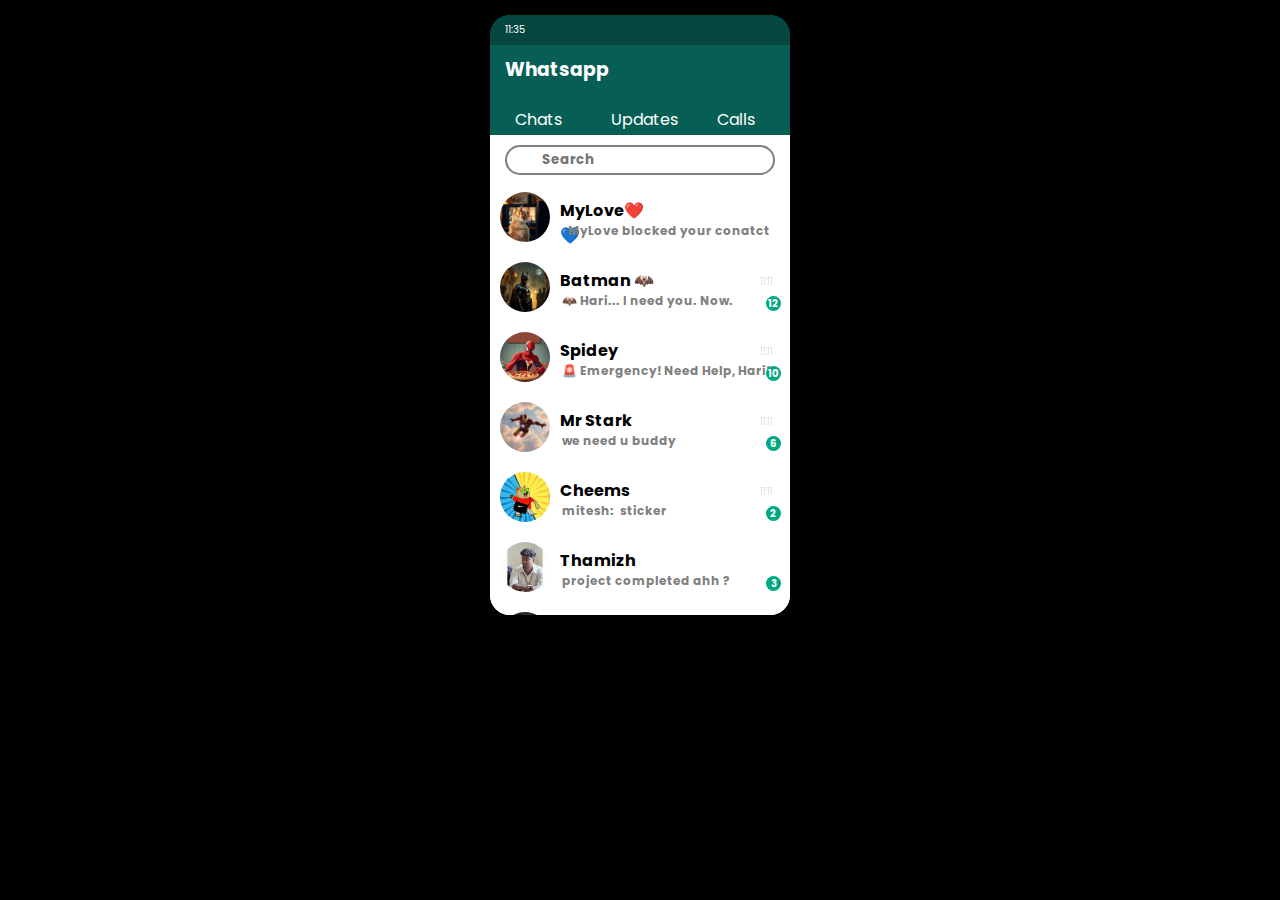
<file: index.html>
<!DOCTYPE html>
<html lang="en">
  <head>
    <meta charset="UTF-8" />
    <meta name="viewport" content="width=device-width, initial-scale=1.0" />
    <title>Document</title>
    <link
      rel="stylesheet"
      href="https://cdnjs.cloudflare.com/ajax/libs/font-awesome/6.5.1/css/all.min.css"
      integrity="sha512-DTOQO9RWCH3ppGqcWaEA1BIZOC6xxalwEsw9c2QQeAIftl+Vegovlnee1c9QX4TctnWMn13TZye+giMm8e2LwA=="
      crossorigin="anonymous"
      referrerpolicy="no-referrer"
    />
    <link rel="stylesheet" href="/css/style.css" />
  </head>
  <body class="mainbody">
    <main>
      <nav>
        <ul class="top">
          <li>11:35</li>
          <li><i class="fa-solid fa-tower-broadcast"></i></li>
          <li><i class="fa-solid fa-battery-three-quarters"></i></li>
        </ul>
        <ul class="middle">
          <li><h3>whatsapp</h3></li>
          <li><i class="fa-solid fa-magnifying-glass"></i></li>
          <li><i class="fa-solid fa-ellipsis-vertical"></i></li>
        </ul>
        <ul class="bottom">
          <li><a href="chat.html" target="frame">chats</a></li>
          <li><a href="update.html" target="frame">updates</a></li>
          <li>
            <a
              href="calls.html  "
              target="frame"
              >calls</a
            >
          </li>
        </ul>
      </nav>
      <iframe src="chat.html" frameborder="1" name="frame" > </iframe>
    </main>
  </body>
</html>
</file>
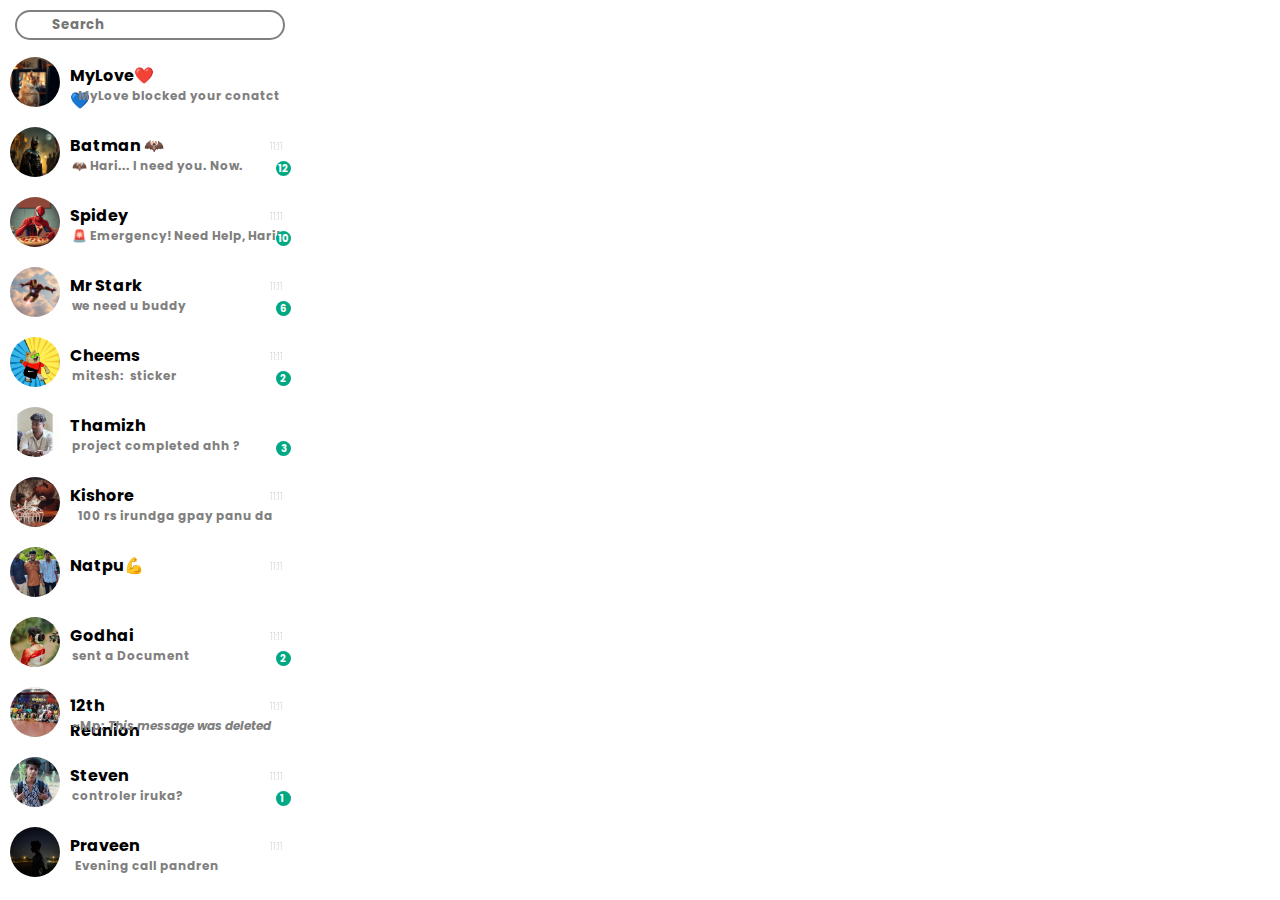
<file: chat.html>
<!DOCTYPE html>
<html lang="en">
  <head>
    <meta charset="UTF-8" />
    <meta name="viewport" content="width=device-width, initial-scale=1.0" />
    <title>Document</title>
    <link rel="stylesheet" href="/css/chat.css" />
    <link rel="preconnect" href="https://fonts.googleapis.com" />
    <link rel="preconnect" href="https://fonts.gstatic.com" crossorigin />
    <link
      href="https://fonts.googleapis.com/css2?family=Montserrat&family=Nothing+You+Could+Do&family=Poppins&display=swap"
      rel="stylesheet"
    />
    <link
      rel="stylesheet"
      href="https://cdnjs.cloudflare.com/ajax/libs/font-awesome/6.5.1/css/all.min.css"
      integrity="sha512-DTOQO9RWCH3ppGqcWaEA1BIZOC6xxalwEsw9c2QQeAIftl+Vegovlnee1c9QX4TctnWMn13TZye+giMm8e2LwA=="
      crossorigin="anonymous"
      referrerpolicy="no-referrer"
    />
  </head>
  <body>
    <div class="search">
      <i class="fa-solid fa-magnifying-glass"></i>
      <input  type="text" name="" id="" placeholder="search">
    </div>
    <div>
      <img src="/images/cat.png" alt="error-404" />
      <h4>MyLove❤️💙</h4>
      <p> &nbsp;<i class="fa-solid fa-ban"></i> MyLove blocked your conatct </p>
      <h6><i class="fa-solid fa-map-pin " style="font-size: 20px;"></i></h6>
    </div>
    <div>
      <img src="/images/batman.png" alt="error-404" />
      <h4>batman 🦇</h4>
      <p>🦇 Hari... I need you. Now.</p>
      <div class="notification">
       <span>12</span>
      </div>

      <h6>11:11</h6>
    </div>
    <div>
      <img src="/images/spiderman.png" alt="error-404" />
      <h4>spidey </h4>
      <p>🚨 Emergency! Need Help, Hari!</p>
       <div class="notification">
       <span>10</span>
      </div>
      <h6>11:11</h6>
    </div>
      <div>
      <img src="/images/ironman.png" alt="error-404" />
      <h4>mr stark </h4>
      <p>we need u buddy</p>
      <div class="notification">
       <span>6</span>
      </div>
      <h6>11:11</h6>
    </div>
    <div>
      <img src="/images/teamop.png" alt="error-404" />
      <h4>cheems</h4>
      <p>mitesh: <i class="fa-solid fa-note-sticky"></i>&nbsp;sticker</p>
      <div class="notification">
       <span>2</span>
      </div>
      <h6>11:11</h6>
    </div>
     <div>
      <img src="/images/thamizh.png" alt="error-404" />
      <h4>thamizh</h4>
      <p>project completed ahh ?</p>
       <div class="notification">
       <span>3</span>
      </div>
    </div>
    <div>
      <img src="/images/kishore.png" alt="error-404" />
      <h4>kishore</h4>
      <p><i class="fa-solid fa-check"></i>&nbsp;&nbsp;100 rs irundga gpay panu da</p>
      
      <h6>11:11</h6>
    </div>
    <div>
      <img src="/images/natpu.png" alt="error-404" />
      <h4>natpu💪</h4>
      <p>
        <i class="fa-solid fa-check-double" style="color: #53bdeb"></i>&nbsp;&nbsp;<i
          class="fa-solid fa-camera"
        ></i>
      </p>
      <h6>11:11</h6>
    </div>
   
    <div>
      <img src="/images/godhai.png" alt="error-404" />
      <h4>godhai</h4>
      <p>sent a Document</p>
          <div class="notification">
       <span>2</span>
      </div>
      <h6>11:11</h6>
    </div>
    <div>
      <img src="/images/12.png" alt="error-404" />
      <h4>12th reunion</h4>
      <p>~Mp:&nbsp;<i class="fa-solid fa-ban"></i><i>This message was deleted</i></p>
      <h6>11:11</h6>
    </div>
    <div>
      <img src="/images/steven.png" alt="error-404" />
      <h4>steven</h4>
      <p>controler iruka?</p>
      <div class="notification">&nbsp;  1</div>
      <h6>11:11</h6>
    </div>
   
    <div>
      <img src="/images/praveen.png" alt="error-404" />
      <h4>praveen</h4>
      <p><i class="fa-solid fa-check-double"> &nbsp;</i>Evening call pandren</p>
      <h6>11:11</h6>
    </div>
   
   
   
  </body>
</html>
</file>
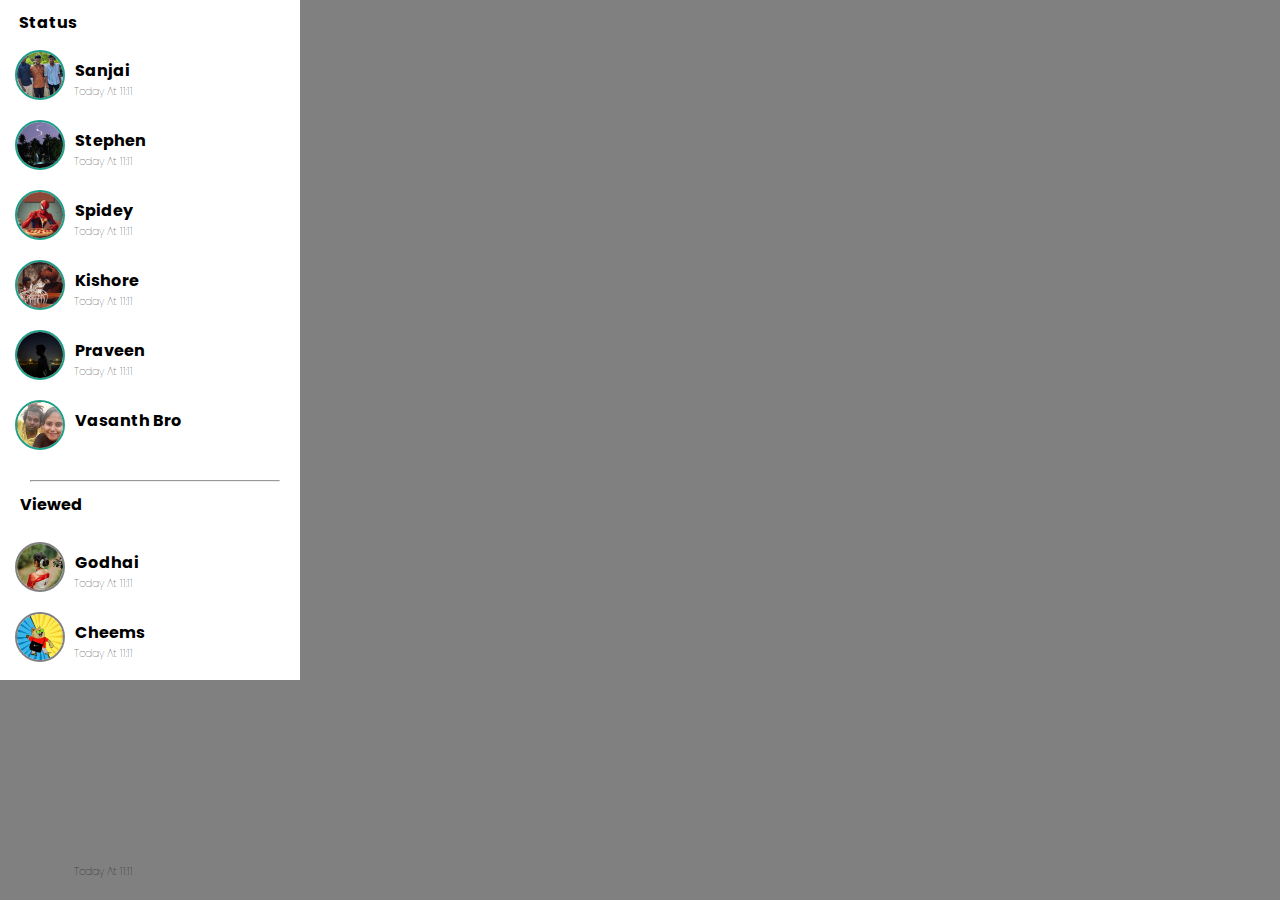
<file: update.html>
<!DOCTYPE html>
<html lang="en">
  <head>
    <meta charset="UTF-8" />
    <meta name="viewport" content="width=device-width, initial-scale=1.0" />
    <title>Document</title>
    <link rel="stylesheet" href="/css/update.css" />
    <link rel="preconnect" href="https://fonts.googleapis.com" />
    <link rel="preconnect" href="https://fonts.gstatic.com" crossorigin />
    <link
      href="https://fonts.googleapis.com/css2?family=Montserrat&family=Nothing+You+Could+Do&family=Poppins&display=swap"
      rel="stylesheet"
    />
    <link
      rel="stylesheet"
      href="https://cdnjs.cloudflare.com/ajax/libs/font-awesome/6.5.1/css/all.min.css"
      integrity="sha512-DTOQO9RWCH3ppGqcWaEA1BIZOC6xxalwEsw9c2QQeAIftl+Vegovlnee1c9QX4TctnWMn13TZye+giMm8e2LwA=="
      crossorigin="anonymous"
      referrerpolicy="no-referrer"
    />
  </head>
  <body>
    <nav>
      <li><i class="fa-solid fa-arrow-left"></i>  </li>
      <li><h4>status</h4></li>
      <li><i class="fa-solid fa-ellipsis-vertical"></i></li>
    </nav>
    <div class="half"><img src="/images/natpu.png" alt="error-404"><p>sanjai</p><br>
    <h6>today at 11:11</h6></div>
    <div ><img src="/images/stephen.png" alt="error-404"><p>stephen</p><br>
    <h6>today at 11:11</h6></div>
    <div><img src="/images/spiderman.png" alt="error-404"><p>spidey</p><br>
    <h6>today at 11:11</h6></div>
    <div><img src="/images/kishore.png" alt="error-404"><p>kishore</p><br>
    <h6>today at 11:11</h6></div>
    <div><img src="/images/praveen.png" alt="error-404"><p>praveen</p><br>
    <h6>today at 11:11</h6></div>
    <div><img src="/images/vasanth.png" alt="error-404"><p>vasanth bro</p><br>
    <h6></h6></div>
    <hr>
    
    <h4 class="view">viewed</h4>
    <br>

    
    <h6>today at 11:11</h6></div>
    <div class="one"><img src="/images/godhai.png" alt="error-404"><p>godhai</p><br>
    <h6>today at 11:11</h6></div>
    <div class="two"><img src="/images/teamop.png" alt="error-404"><p>cheems</p><br>
    <h6>today at 11:11</h6></div>
  </body>
</html>
</file>
<file: css/style.css>
@import url('https://fonts.googleapis.com/css2?family=Montserrat&family=Nothing+You+Could+Do&family=Poppins&display=swap');

*{
    margin: 0;
    padding: 0;
    box-sizing: border-box;
    text-transform: capitalize;
    font-family: 'Montserrat', sans-serif;
font-family: 'Nothing You Could Do', cursive;
font-family: 'Poppins', sans-serif;
}
main{
    width: 300px;
    height: 600px;
    
    margin: 15px auto;
    border-radius: 20px;
    text-transform: capitalize;
    box-shadow: -2px -2px 2px 2px black, 2px 2px 2px 2px black;
    
   
    
    
}
.mainbody{
   background-color:black;
}

* li{
    list-style-type: none;
    display: inline-block;
}
* a{
    text-decoration: none;
    color: white;
}
main nav{
    width: 100%;
    height: 20%;
    background-color:#075E54 ;
    border-radius: 20px 20px 0px 0px;
    color: white;
    position: relative;
}
nav .top{
    font-size: 10px;
    
    margin-top: 10px;
    height: 30px;
    line-height: 30px;
    border-radius: inherit;
    background-color: #05463F;
    width: 100%;
    
}
.top li:nth-child(1){
    margin-left: 15px;
}
.top li:nth-child(2){
    margin-left: 220px;
}

nav .middle{
   margin-left: 15px;
    margin-top: 10px;
    
}
.middle li:nth-child(2){
    margin-left: 120px;
}
.middle li:nth-child(3){
    margin-left: 22px;
}
nav .bottom{
    position: absolute;
    bottom: 3px;
    left: 25px;
    
    
}
.bottom li:nth-child(2){
    margin-left: 45px;
}
.bottom li:nth-child(3){
    margin-left: 35px;
}

.bottom li a:hover{
   border-bottom: 3px solid white;
   
}
iframe{
    border-radius: 0px 0px 20px 20px;
    height: 480px;
    width: inherit;
    border: none;
    background-color: white;
   
    
    
}
.incomming{
    color: red;
   
    padding-right: 10px;
    transform: rotate(40deg);
}
.outgoing{
    color: green;
     padding-left: 10px;
    transform: rotate(220deg);

}
</file>
<file: css/chat.css>
*{
    margin: 0;
    padding: 0;
    box-sizing: border-box;
    font-weight: bold;
    font-family: 'Montserrat', sans-serif;
    font-family: 'Nothing You Could Do', cursive;
    font-family: 'Poppins', sans-serif;
    text-transform: capitalize ;
    

}
h4{
    margin-left: 10px;
    margin-top: 13px;

    width: 100px;
    height: 20px;
}
h6{
    margin-top: 19px;
    margin-left: 100px;
    font-weight: 100;
    color: gray;
}

body{
    
    width: 290px;
    height: 600px;
    overflow-x: hidden;
   
    
    
    
}
body::-webkit-scrollbar{
    display: none;
}
body::-webkit-scrollbar-thumb{
    width: 20px;
    height: 20px;
   
}

body div{
   
    width: 300px;
    height: 70px;
    background-color: white;
    display: flex;
    position: relative;
    
    
}
body div.notification{
    position: absolute ;
    width: 15px;
    height: 15px;
    text-align: center;
    border-radius: 50%;
    font-size: 10px ;
    background-color: #00A884;
    color: white ;
    border: none;
    right: 3%  ;
    top: 58%;
    
    
}
.notification span{
    text-align: center;
    margin:  auto;
}
img{
    width: 50px;
    height: 50px;
    border-radius: 50%;
    margin-top: 7PX;
    margin-left: 10px;
}
p{
    font-size: 12px;
    position: absolute ;
    left:24%;
    top: 37px;
    text-transform: none;
    color: gray;
}
i{
    text-transform: none;
}
.search{
    /* background-color: red; */
    height: auto;
    position: relative;
}
.search input{
  margin: 10px auto;
  border-radius: 20px;
   width: 90%;
   height: 30px;
   border: none;
   border: 2px solid gray;
   color: gray;
}
.search input::placeholder{
    padding-left: 5px;
}
.search input:focus{outline: none;}
.search input{
     padding-left:30px ;
    padding-right: 30px;
}
.red{
    color: red;
}
.search i{
    color: grey;
    font-size: 16px;
    /* background-color: red; */
    position: absolute;
    top: 34%;
    left: 8%;
}
</file>
<file: css/update.css>
*{
    margin: 0;
    padding: 0;
    box-sizing: border-box;
    font-weight: bold;
    font-family: 'Montserrat', sans-serif;
    font-family: 'Nothing You Could Do', cursive;
    font-family: 'Poppins', sans-serif;
    text-transform: capitalize ;
}
html{
    background-color: gray;
}
body{
    width: 300px;
    height: 680px;
    background-color: white;
    overflow-x: hidden;
    
    
    
}
body div {
    width: 100%;
    height: 70px;
    
    
}
nav{
    width: 100%;
    height: 50px;
    margin-left: 10px;
    
}
li{
    text-decoration: none;
    display: inline-block;
    margin-top: 10px;
}
li:nth-child(2){
    margin-left: 6px;
}
li:nth-child(3){
   float: right ;
   margin-right: 20px;
}
img{
    width: 50px;
    height: 50px;
    border-radius: 50%;
   
    margin-left: 15px;
    border: 2.5px solid #1e9f89 ;
}

body div {
    position: relative;
    /* border: 3px solid red; */
}
div p{
   position: absolute;
   top: 0 ;
   left: 75px;
   top: 8px;
   
}
::-webkit-scrollbar{
    display: none;
}
h6{
    position: absolute;
    left: 74px;
    bottom: 20px;
    font-weight: 100;
}
hr{
    width: 250px;
    margin-left: 30px;
    margin-top: 10px;
}
body .view{
    margin-top: 10px;
    margin-left: 20px;
}
body .one img,.two img{
    border: 2px solid gray;
}
</file>
